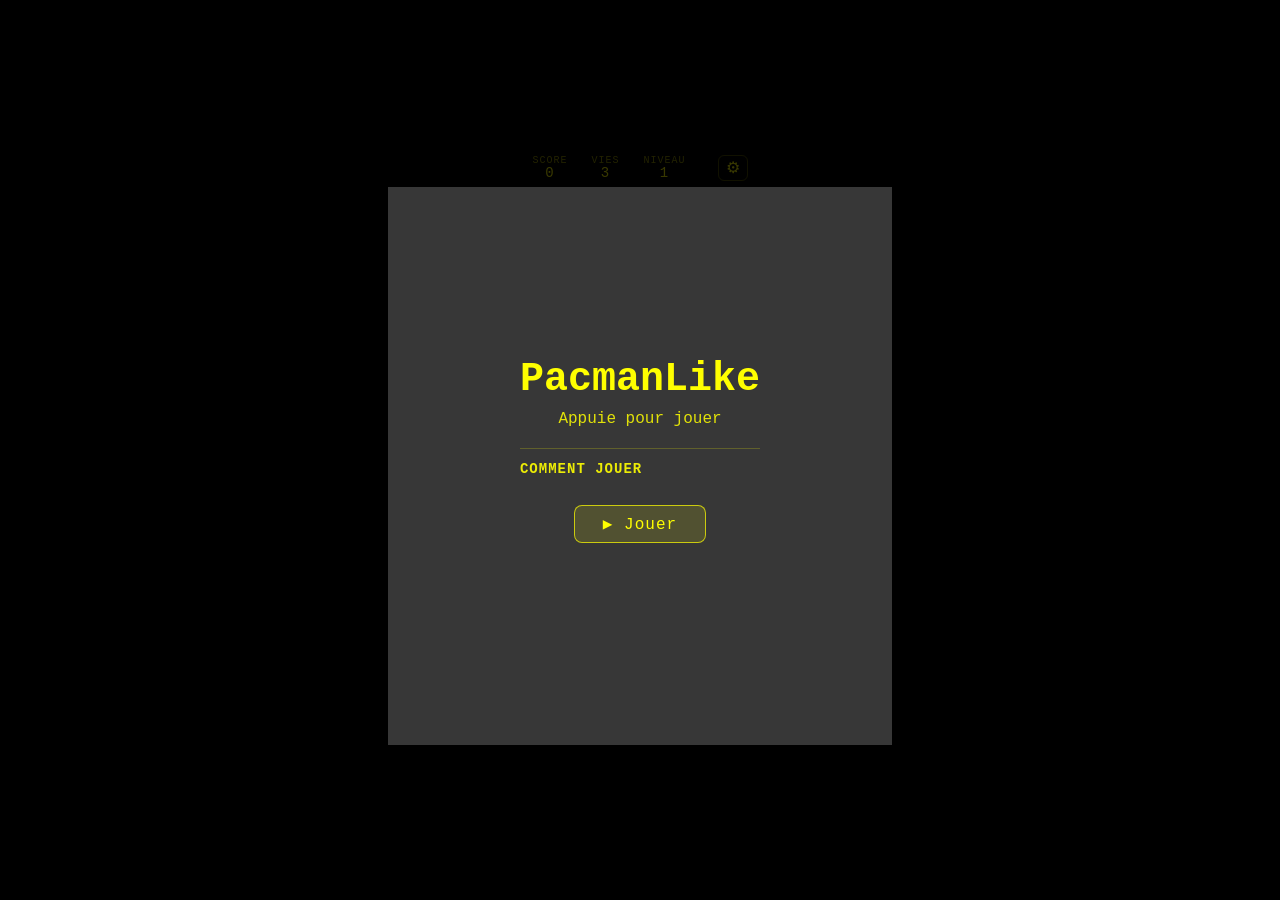
<file: index.html>
<!DOCTYPE html>
<html lang="fr">
<head>
  <meta charset="UTF-8">
  <meta name="viewport" content="width=device-width, initial-scale=1.0, maximum-scale=1.0, user-scalable=no, viewport-fit=cover">
  <meta name="theme-color" content="#000000">
  <title>PacmanLike</title>
  <link rel="stylesheet" href="styles.css">
</head>
<body>
  <div id="game-frame">
    <header id="hud">
      <div class="hud-item"><span class="hud-label">Score</span><span id="score">0</span></div>
      <div class="hud-item"><span class="hud-label">Vies</span><span id="lives">3</span></div>
      <div class="hud-item"><span class="hud-label">Niveau</span><span id="level">1</span></div>
      <button id="settings-btn" class="hud-btn" aria-label="Paramètres" title="Paramètres">⚙</button>
    </header>

    <canvas id="game" width="224" height="248"></canvas>

    <!-- Écran d'overlay (titre / pause / game over + tutoriel de démarrage) -->
    <div id="overlay" class="overlay visible">
      <div class="overlay-card">
        <h1 id="overlay-title">PacmanLike</h1>
        <p id="overlay-message">Appuie pour jouer</p>

        <!-- Tutoriel de contrôles (adapté au device d'entrée détecté) -->
        <div id="tutorial" class="tutorial">
          <h2 class="tutorial-title">Comment jouer</h2>
          <ul id="tutorial-list" class="tutorial-list">
            <!-- Contenu généré dynamiquement selon le device (clavier/manette/tactile) -->
          </ul>
        </div>
        <button id="play-btn" class="play-btn" type="button">▶ Jouer</button>
      </div>
    </div>

    <!-- Contrôles tactiles transparents (visibles uniquement sur smartphone) -->
    <nav id="touch-controls" class="touch-controls" aria-label="Contrôles tactiles">
      <div class="dpad">
        <button class="dpad-btn dpad-up"    data-dir="up"    aria-label="Haut">▲</button>
        <button class="dpad-btn dpad-left"  data-dir="left"  aria-label="Gauche">◀</button>
        <button class="dpad-btn dpad-down"  data-dir="down"  aria-label="Bas">▼</button>
        <button class="dpad-btn dpad-right" data-dir="right" aria-label="Droite">▶</button>
      </div>
      <button id="touch-action" class="touch-action" aria-label="Démarrer / Pause">⏯</button>
    </nav>
  <!-- Boîte de dialogue de paramètres (volume + mute musique) -->
  <dialog id="settings-dialog" class="settings-dialog">
    <form method="dialog" class="settings-form">
      <h2 class="settings-title">Paramètres</h2>

      <div class="settings-row">
        <label for="volume" class="settings-label">Volume</label>
        <input type="range" id="volume" min="0" max="100" value="18" class="settings-range">
        <span id="volume-value" class="settings-value">18%</span>
      </div>

      <div class="settings-row">
        <label for="mute-music" class="settings-label">Couper la musique</label>
        <input type="checkbox" id="mute-music" class="settings-check">
      </div>

      <div class="settings-actions">
        <button type="submit" value="close" class="settings-close" autofocus>Fermer</button>
      </div>
    </form>
  </dialog>

  </div>

  <script type="module" src="main.js"></script>
</body>
</html>
</file>
<file: styles.css>
/* ===========================================================================
   PacmanLike — styles
   Pixel art rétro + contrôles tactiles transparents réactifs au média.
   =========================================================================== */

:root {
  --bg: #000000;
  --fg: #ffff00;
  --accent: #2121ff;
  --overlay-bg: rgba(0, 0, 0, 0.78);
}

* { box-sizing: border-box; }

html, body {
  margin: 0;
  padding: 0;
  background: var(--bg);
  color: var(--fg);
  font-family: "Courier New", monospace;
  /* Empêche les gestes parasites (zoom, scroll) sur mobile pendant le jeu. */
  overflow: hidden;
  overscroll-behavior: none;
  touch-action: none;
  -webkit-user-select: none;
  user-select: none;
  height: 100%;
}

#game-frame {
  position: relative;
  display: flex;
  flex-direction: column;
  align-items: center;
  justify-content: center;
  min-height: 100vh;
  min-height: 100dvh;
  padding: env(safe-area-inset-top) env(safe-area-inset-right)
           env(safe-area-inset-bottom) env(safe-area-inset-left);
}

/* --- HUD --- */
#hud {
  display: flex;
  gap: 1.5rem;
  margin-bottom: 0.4rem;
  font-size: 14px;
  letter-spacing: 1px;
}
.hud-item { display: flex; flex-direction: column; align-items: center; line-height: 1.1; }
.hud-label { font-size: 10px; opacity: 0.6; text-transform: uppercase; }

.hud-btn {
  margin-left: 0.5rem;
  background: none;
  border: 1px solid rgba(255, 255, 0, 0.3);
  border-radius: 6px;
  color: #ffff00;
  font-size: 16px;
  line-height: 1;
  padding: 4px 7px;
  cursor: pointer;
  -webkit-tap-highlight-color: transparent;
  touch-action: none;
}
.hud-btn:active { background: rgba(255, 255, 0, 0.15); }

/* --- Boîte de dialogue de paramètres --- */
.settings-dialog {
  background: #0a0a14;
  color: #ffff00;
  border: 2px solid rgba(255, 255, 0, 0.5);
  border-radius: 8px;
  padding: 1.2rem 1.4rem;
  max-width: 90vw;
  width: 340px;
  box-shadow: 0 0 40px rgba(0, 0, 0, 0.8);
}
.settings-dialog::backdrop { background: rgba(0, 0, 0, 0.7); }
.settings-title { margin: 0 0 1rem; font-size: 18px; text-align: center; letter-spacing: 1px; }
.settings-form { display: flex; flex-direction: column; gap: 1rem; }
.settings-row { display: flex; align-items: center; gap: 0.6rem; }
.settings-label { flex: 0 0 auto; font-size: 13px; min-width: 8.5em; }
.settings-range { flex: 1; accent-color: #ffff00; }
.settings-value { flex: 0 0 auto; min-width: 3em; text-align: right; font-size: 12px; opacity: 0.85; }
.settings-check { width: 18px; height: 18px; accent-color: #ffff00; }
.settings-actions { display: flex; justify-content: center; margin-top: 0.4rem; }
.settings-close {
  background: rgba(255, 255, 0, 0.12);
  border: 1px solid rgba(255, 255, 0, 0.6);
  border-radius: 6px;
  color: #ffff00;
  font-family: inherit;
  font-size: 13px;
  padding: 6px 18px;
  cursor: pointer;
  -webkit-tap-highlight-color: transparent;
}
.settings-close:active { background: rgba(255, 255, 0, 0.25); }

/* --- Canvas pixel art (source 2D masquée, rendue comme texture WebGL) --- */
#game {
  background: var(--bg);
  image-rendering: pixelated;
  image-rendering: crisp-edges;
  /* Le canvas 2D sert de source au renderer CRT; on le masque. */
  display: none;
}
.source-canvas { display: none; }

/* --- Canvas d'affichage WebGL (rendu CRT) --- */
#crt {
  background: #000;
  /* Lissage volontaire: le shader CRT gère scanlines & courbure. */
  image-rendering: auto;
  width: min(96vw, 56vh);
  aspect-ratio: 224 / 248;
  max-width: 672px;
  display: block;
}

/* --- Overlay (titre / pause / game over) --- */
.overlay {
  position: absolute;
  inset: 0;
  display: none;
  align-items: center;
  justify-content: center;
  background: var(--overlay-bg);
  z-index: 20;
}
.overlay.visible { display: flex; }
.overlay-card { text-align: center; padding: 1rem; }
.overlay-card h1 { margin: 0 0 0.5rem; font-size: clamp(20px, 6vw, 40px); }
.overlay-card p  { margin: 0; opacity: 0.85; font-size: clamp(12px, 3vw, 16px); }

/* --- Tutoriel de contrôles (adapté au device) --- */
.tutorial {
  margin-top: 1.2rem;
  padding-top: 0.8rem;
  border-top: 1px solid rgba(255, 255, 0, 0.2);
  text-align: left;
}
.tutorial-title { font-size: clamp(11px, 2.6vw, 14px); margin: 0 0 0.5rem; opacity: 0.9; text-transform: uppercase; letter-spacing: 1px; }
.tutorial-list { list-style: none; margin: 0; padding: 0; display: flex; flex-direction: column; gap: 0.35rem; }
.tutorial-list li { font-size: clamp(10px, 2.4vw, 13px); line-height: 1.3; opacity: 0.85; }
.tutorial-list .key {
  display: inline-block;
  min-width: 1.4em;
  padding: 1px 6px;
  margin: 0 1px;
  border: 1px solid rgba(255, 255, 0, 0.5);
  border-radius: 4px;
  background: rgba(255, 255, 0, 0.08);
  color: #ffff00;
  font-weight: bold;
  text-align: center;
}
.tutorial-list .lbl { opacity: 0.65; }

/* Bouton "Jouer" dans l'overlay (visible sur tous les devices) */
.play-btn {
  display: block;
  margin: 1.2rem auto 0;
  padding: 8px 28px;
  background: rgba(255, 255, 0, 0.12);
  border: 1px solid rgba(255, 255, 0, 0.7);
  border-radius: 8px;
  color: #ffff00;
  font-family: inherit;
  font-size: 16px;
  letter-spacing: 1px;
  cursor: pointer;
  -webkit-tap-highlight-color: transparent;
  touch-action: manipulation;
}
.play-btn:active { background: rgba(255, 255, 0, 0.28); transform: scale(0.97); }

/* ===========================================================================
   Contrôles tactiles — transparents par défaut, affichés uniquement
   lorsque le média correspond à un smartphone (paysage OU portrait).
   =========================================================================== */
.touch-controls {
  display: none;           /* cachés sur desktop par défaut */
  position: fixed;
  inset: 0;
  z-index: 30;            /* au-dessus de l'overlay pour rester cliquable sur l'écran de titre */
  pointer-events: none;   /* le conteneur ne capture pas, ses boutons oui */
}

/* D-pad croix directionnelle, en bas à gauche, semi-transparent. */
.dpad {
  position: absolute;
  left: max(14px, env(safe-area-inset-left));
  bottom: max(14px, env(safe-area-inset-bottom));
  width: 38vmin;
  height: 38vmin;
  pointer-events: none;
}
.dpad-btn {
  position: absolute;
  width: 38%;
  height: 38%;
  border: none;
  border-radius: 14px;
  background: rgba(255, 255, 255, 0.06);
  color: rgba(255, 255, 0, 0.55);
  font-size: 7vmin;
  line-height: 1;
  display: flex;
  align-items: center;
  justify-content: center;
  pointer-events: auto;
  -webkit-tap-highlight-color: transparent;
  touch-action: none;
  transition: background 80ms, transform 80ms;
}
.dpad-btn:active,
.dpad-btn.pressed {
  background: rgba(255, 255, 0, 0.22);
  color: rgba(255, 255, 0, 0.9);
  transform: scale(0.94);
}
.dpad-up    { top: 0;    left: 31%; }
.dpad-left  { top: 31%;  left: 0; }
.dpad-right { top: 31%;  right: 0; }
.dpad-down  { bottom: 0; left: 31%; }

/* Bouton d'action (start/pause), en bas à droite, semi-transparent. */
.touch-action {
  position: absolute;
  right: max(18px, env(safe-area-inset-right));
  bottom: max(18px, env(safe-area-inset-bottom));
  width: 22vmin;
  height: 22vmin;
  border: none;
  border-radius: 50%;
  background: rgba(255, 255, 0, 0.08);
  color: rgba(255, 255, 0, 0.6);
  font-size: 9vmin;
  pointer-events: auto;
  -webkit-tap-highlight-color: transparent;
  touch-action: none;
  display: flex;
  align-items: center;
  justify-content: center;
}
.touch-action:active { background: rgba(255, 255, 0, 0.25); transform: scale(0.94); }

/* ---------------------------------------------------------------------------
   1) Smartphone en PAYSAGE : largeur <= 1024px ET orientation paysage
      (hauteur <= largeur), et au moins un côté tactile.
   --------------------------------------------------------------------------- */
@media (pointer: coarse) and (orientation: landscape) and (max-width: 1024px) {
  .touch-controls { display: block; }
  #crt { width: min(70vw, 92vh); }
}

/* ---------------------------------------------------------------------------
   2) Smartphone en PORTRAIT : pointer coarse + orientation portrait
      (largeur < hauteur). On bascule le jeu en largeur pleine pour la place.
   --------------------------------------------------------------------------- */
@media (pointer: coarse) and (orientation: portrait) {
  .touch-controls { display: block; }
  #crt { width: 96vw; }
}

/* ---------------------------------------------------------------------------
   3) Fallback « petit écran tactile » : tout appareil tactile avec un
      petit viewport (largeur <= 820px), quelle que soit l'orientation.
      Couvre notamment les tablettes en mode compact et les cas limites.
   --------------------------------------------------------------------------- */
@media (pointer: coarse) and (max-width: 820px) {
  .touch-controls { display: block; }
}
</file>
